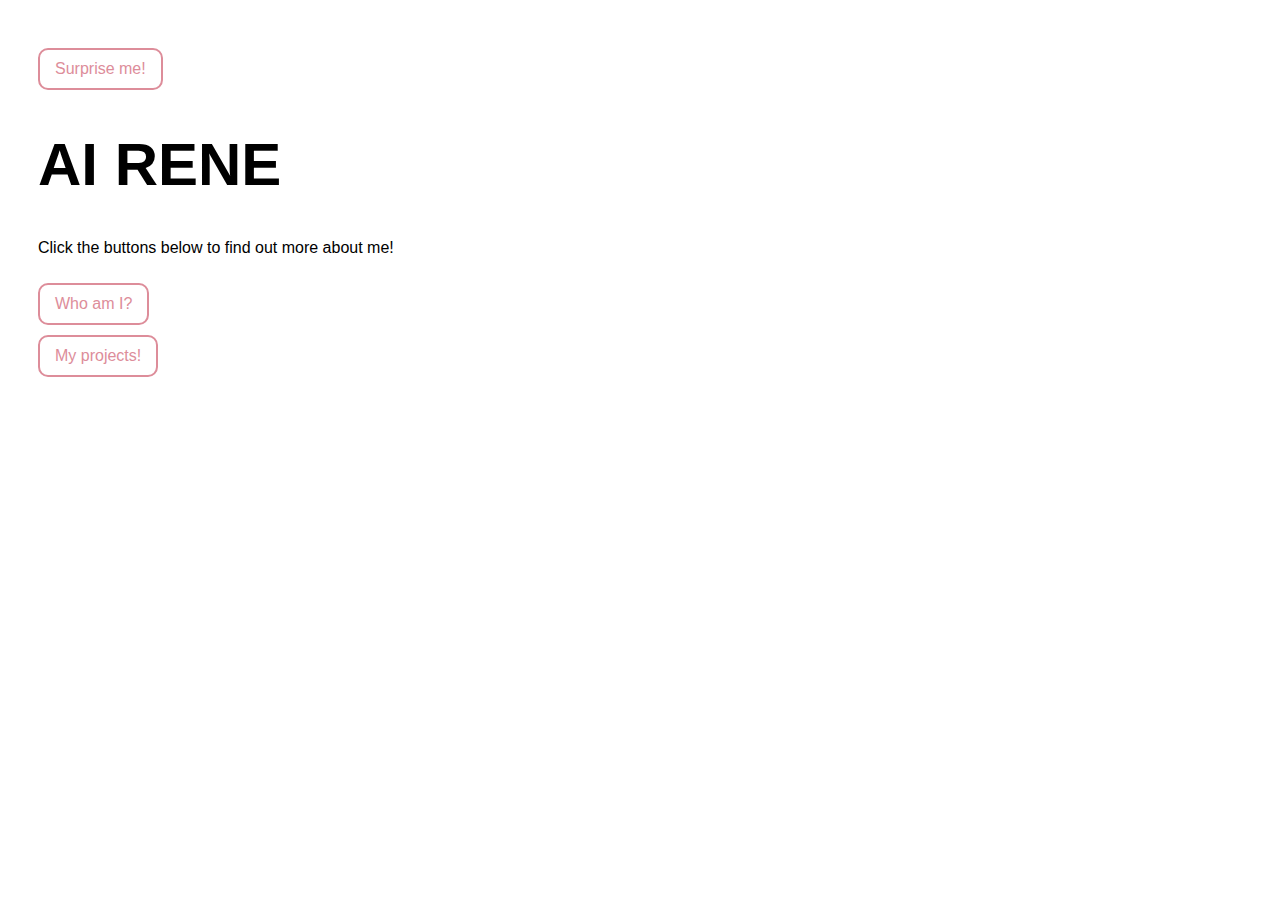
<file: index.html>
<!DOCTYPE html>
<html>

<head>
  <meta charset="utf-8">
  <meta name="viewport" content="width=device-width">
  <title>replit</title>
  <link href="style.css" rel="stylesheet" type="text/css" />
</head>
  
<body>
  <a href="blackout.html">Surprise me!</a>
  
  <h1>AI RENE</h1>

  <p>Click the buttons below to find out more about me!</p>
  <a href="about me.html">Who am I?</a>

  <br>
  
  <a href="projects.html">My projects!</a>
  
</body>

</html>
</file>
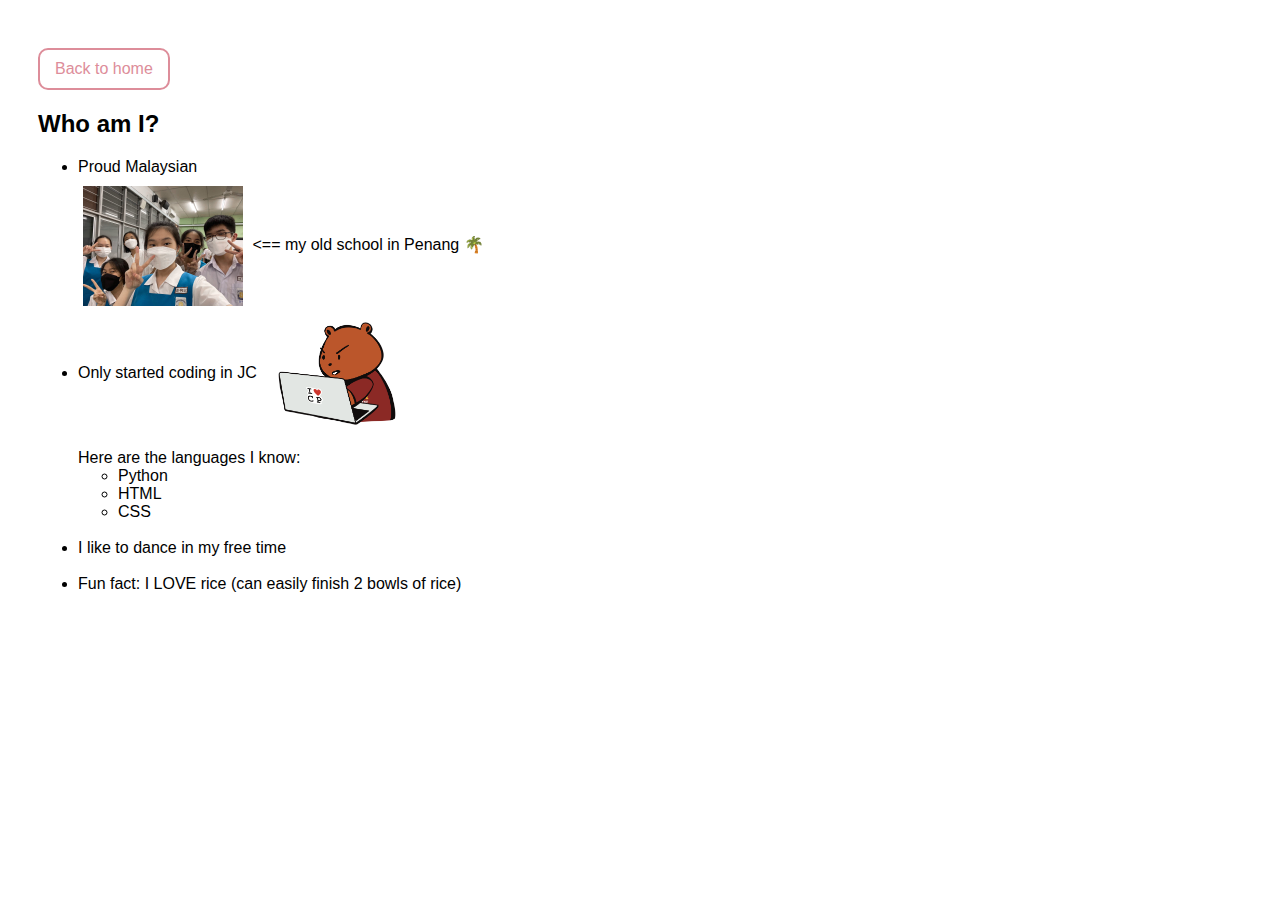
<file: about me.html>
<!DOCTYPE html>
<html>

<head>
	<meta charset="utf-8">
	<meta name="viewport" content="width=device-width">
	<title>replit</title>
	<link href="style.css" rel="stylesheet" type="text/css" />
</head>

<body>
	<a href="index.html">Back to home</a>
	
	<h2>Who am I?</h2>
	<ul>
		<li>Proud Malaysian
			<br>
			<img src="clphs.jpg" style="width:160px;height:120px;vertical-align:middle;margin:10px 5px">
			<== my old school in Penang &#127796
		</li>

		<li>Only started coding in JC<img src="computing labear.png" style="width:120px;height:105px;vertical-align:middle;margin:5px 20px"></li>
		<br>
		Here are the languages I know:
			<ul>
				<li>Python</li>
				<li>HTML</li>
				<li>CSS</li>
			</ul>
		<br>
		<li>I like to dance in my free time</li>
		<br>
		<li>Fun fact: I LOVE rice (can easily finish 2 bowls of rice)</li>
	</ul>
</body>

</html>
</file>
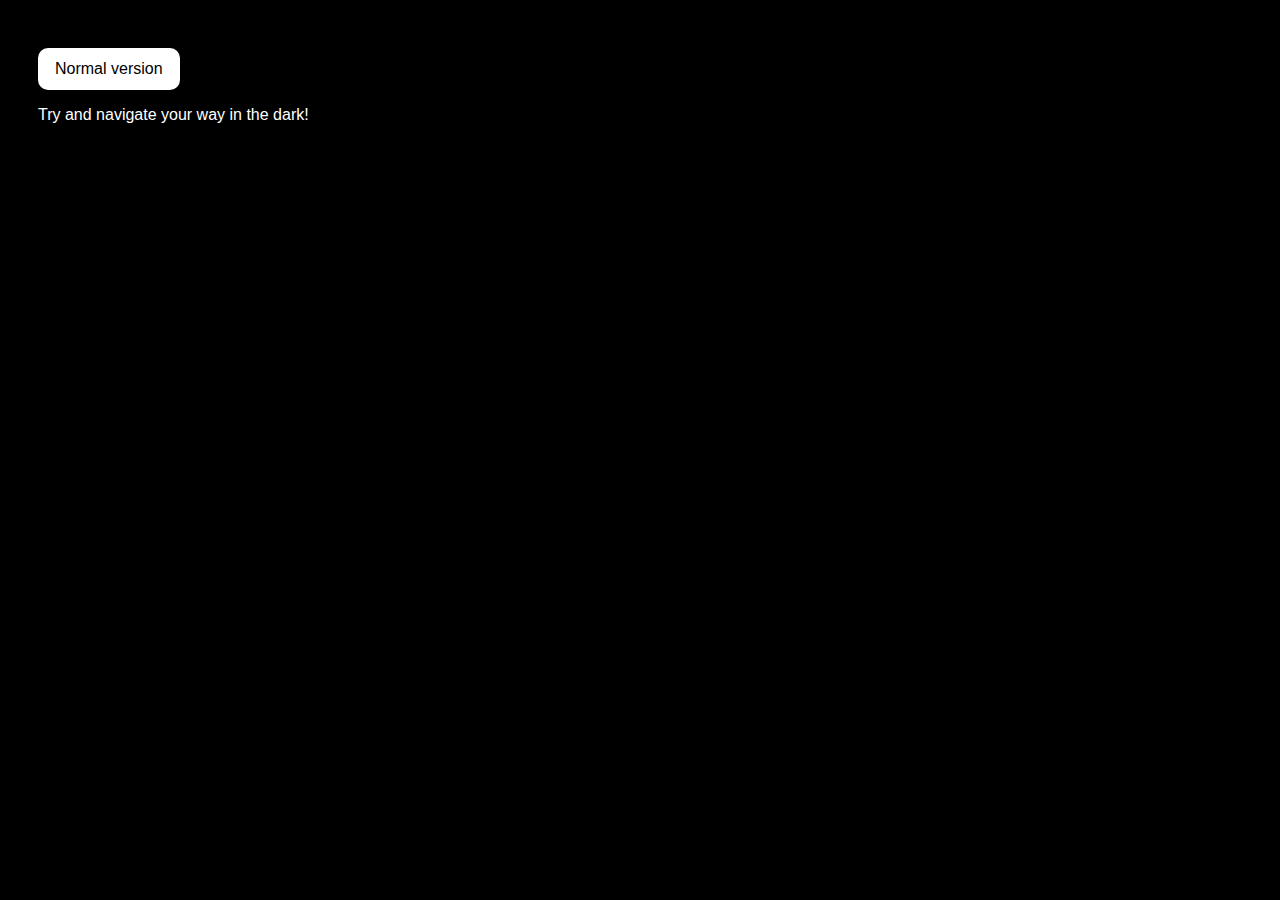
<file: blackout.html>
<!DOCTYPE html>
<html>

<head>
	<meta charset="utf-8">
	<meta name="viewport" content="width=device-width">
	<title>replit</title>
	<link href="blackout.css" rel="stylesheet" type="text/css" />
</head>

<body>
	<a href="index.html" style="background-color:white;border:2px solid white">Normal version</a>

	<p style="color:white">Try and navigate your way in the dark!</p>
	
	<h1>AI RENE</h1>

	<p>Click the buttons below to find out more about me!</p>
	<a href="about me (blackout).html">Who am I?</a>

	<br>

	<a href="projects (blackout).html">My projects!</a>

</body>

</html>
</file>
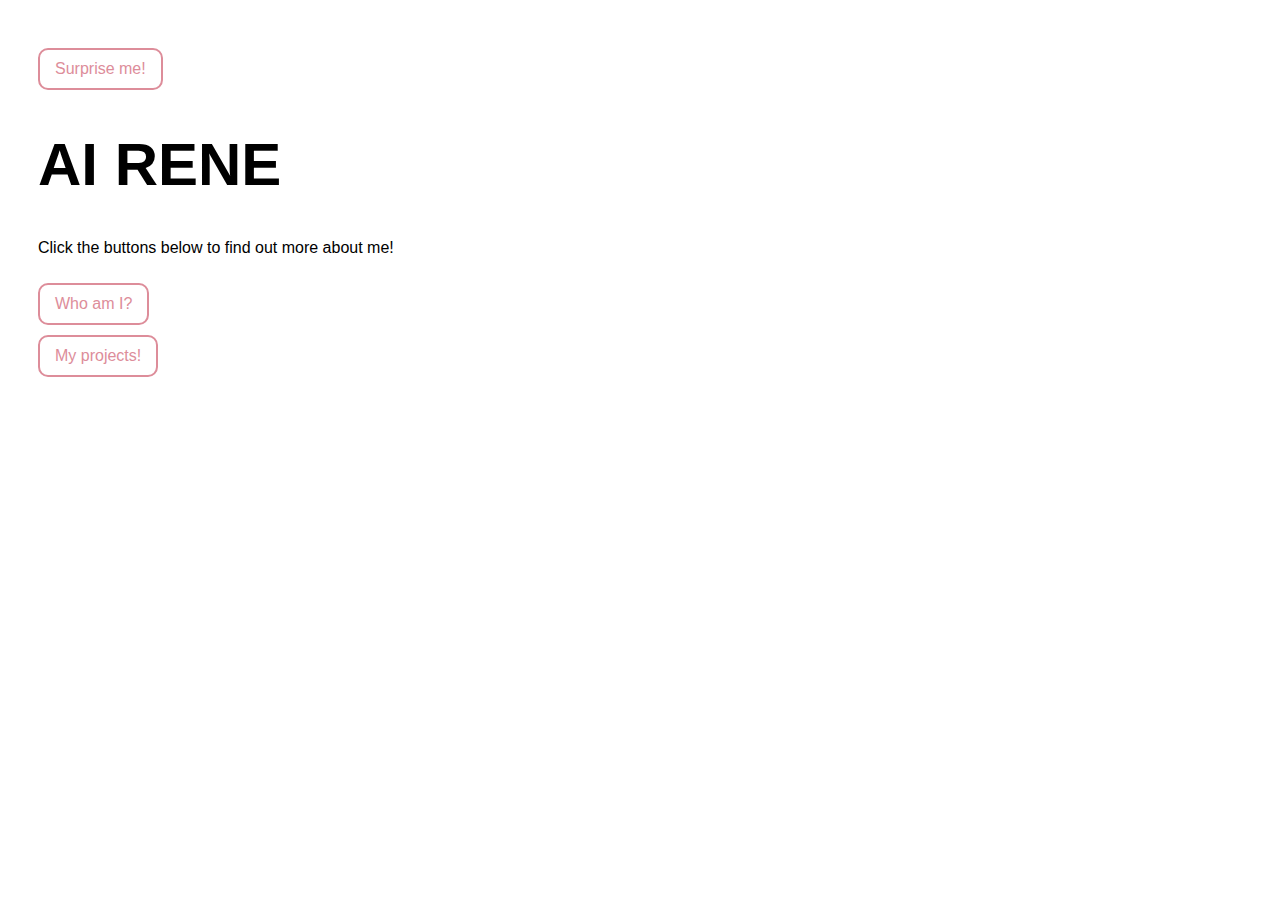
<file: home.html>
<!DOCTYPE html>
<html>

<head>
  <meta charset="utf-8">
  <meta name="viewport" content="width=device-width">
  <title>replit</title>
  <link href="style.css" rel="stylesheet" type="text/css" />
</head>
  
<body>
  <a href="blackout.html">Surprise me!</a>
  
  <h1>AI RENE</h1>

  <p>Click the buttons below to find out more about me!</p>
  <a href="about me.html">Who am I?</a>

  <br>
  
  <a href="projects.html">My projects!</a>
  
</body>

</html>
</file>
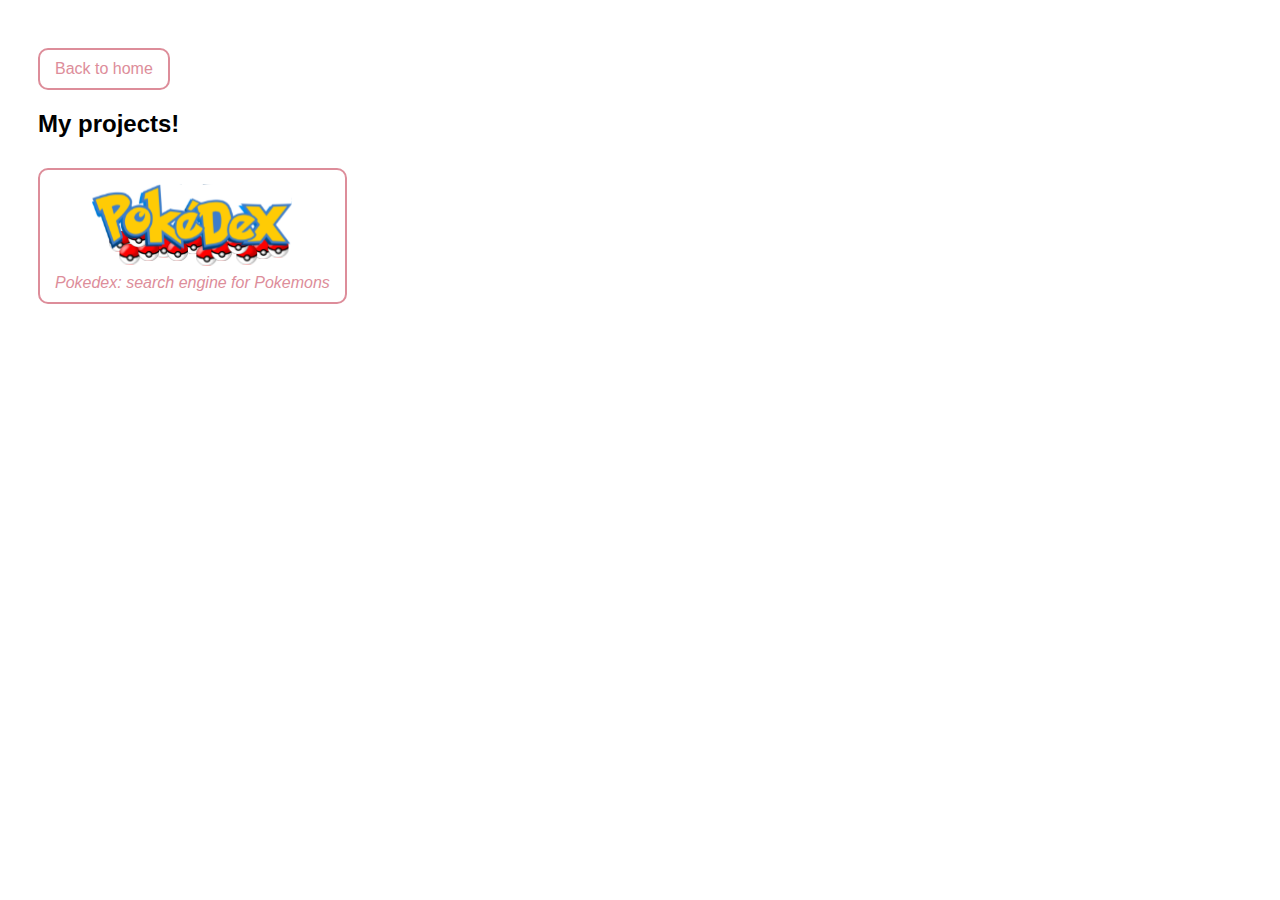
<file: projects.html>
<!DOCTYPE html>
<html>

<head>
	<meta charset="utf-8">
	<meta name="viewport" content="width=device-width">
	<title>replit</title>
	<link href="style.css" rel="stylesheet" type="text/css" />
</head>

<body>
	<a href="index.html">Back to home</a>
	
	<h2>My projects!</h2>
		<a href="https://github.com/arxyong/pokedex"><img src="pokedex.svg" alt="pokedex" style="width:200px;height:90px">
		<br>
		<i>Pokedex: search engine for Pokemons</i>
		</a>

</body>

</html>
</file>
<file: style.css>
html{
	background-color: white;
	font-family: 'Helvetica';
	padding: 30px;
	text-align: justify;
}

h1{
	font-size: 60px;
}

a{
	color: #dd8d9a;
	border: 2px solid #dd8d9a;
	padding: 10px 15px;
	text-align: center;
	text-decoration: none;
	display: inline-block;
	margin-top: 10px;
	border-radius: 10px;
}

a:hover{
	color: white;
	background-color: #d85f5f;
	border: 2px solid #d85f5f;
	box-shadow: 2px 3px 3px #c4c4c4;
}
</file>
<file: blackout.css>
html{
	background-color: black;
	font-family: 'Helvetica';
	padding: 30px;
	text-align: left;
}

h1:hover, h2:hover, p:hover, li:hover{
	color:white;
}

.figure {
	position: relative;
}

.figure img.Sirv.image-hover {
	position: absolute;
	top: 0;
	right: 0;
	left: 0;
	bottom: 0;
	object-fit: contain;
	opacity: 0;
	transition: opacity 0s;
	}

.figure:hover img.Sirv.image-hover {
	opacity: 1;
	}

h1{
	font-size: 60px;
}

a{
	color: black;
	border: 2px solid black;
	padding: 10px 15px;
	text-align: center;
	text-decoration: none;
	display: inline-block;
	margin-top: 10px;
	border-radius: 10px;
}

a:hover{
	color: black;
	background-color: white;
	border: 2px solid white;
}
</file>
